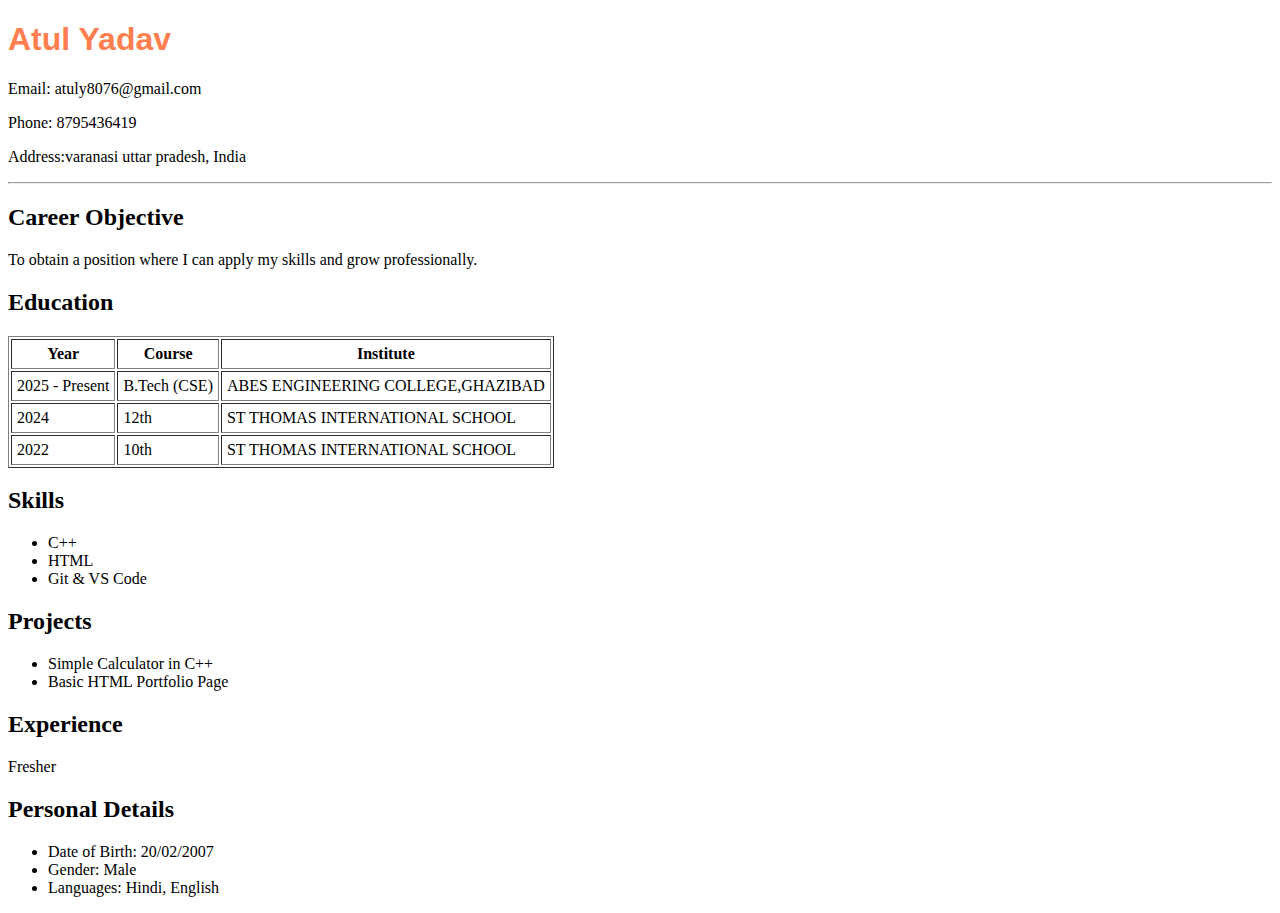
<file: index.html>
<!DOCTYPE html>
<html>
<head>
  <title>Simple Resume</title>
  <style>
    h1{ font-family: 'Franklin Gothic Medium', 'Arial Narrow', Arial, sans-serif; color: coral;}
  </style>
</head>
<body>

<h1>Atul Yadav</h1>
<p>Email: atuly8076@gmail.com</p>
<p>Phone: 8795436419</p>
<p>Address:varanasi uttar pradesh, India</p>
<hr>

<h2>Career Objective</h2>
<p>To obtain a position where I can apply my skills and grow professionally.</p>

<h2>Education</h2>
<table border="1" cellpadding="5">
  <tr>
    <th>Year</th>
    <th>Course</th>
    <th>Institute</th>
  </tr>
  <tr>
    <td>2025 - Present</td>
    <td>B.Tech (CSE)</td>
    <td>ABES ENGINEERING COLLEGE,GHAZIBAD</td>
  </tr>
  <tr>
    <td>2024</td>
    <td>12th</td>
    <td>ST THOMAS INTERNATIONAL SCHOOL</td>
  </tr>
  <tr>
    <td>2022</td>
    <td>10th</td>
    <td>ST THOMAS INTERNATIONAL SCHOOL</td>
  </tr>
</table>

<h2>Skills</h2>
<ul>
  <li>C++</li>
  <li>HTML </li>
  <li>Git & VS Code</li>
</ul>

<h2>Projects</h2>
<ul>
  <li>Simple Calculator in C++</li>
  <li>Basic HTML Portfolio Page</li>
</ul>

<h2>Experience</h2>
<p>Fresher</p>

<h2>Personal Details</h2>
<ul>
  <li>Date of Birth: 20/02/2007</li>
  <li>Gender: Male</li>
  <li>Languages: Hindi, English</li>
</ul>




</body>
</html>
</file>
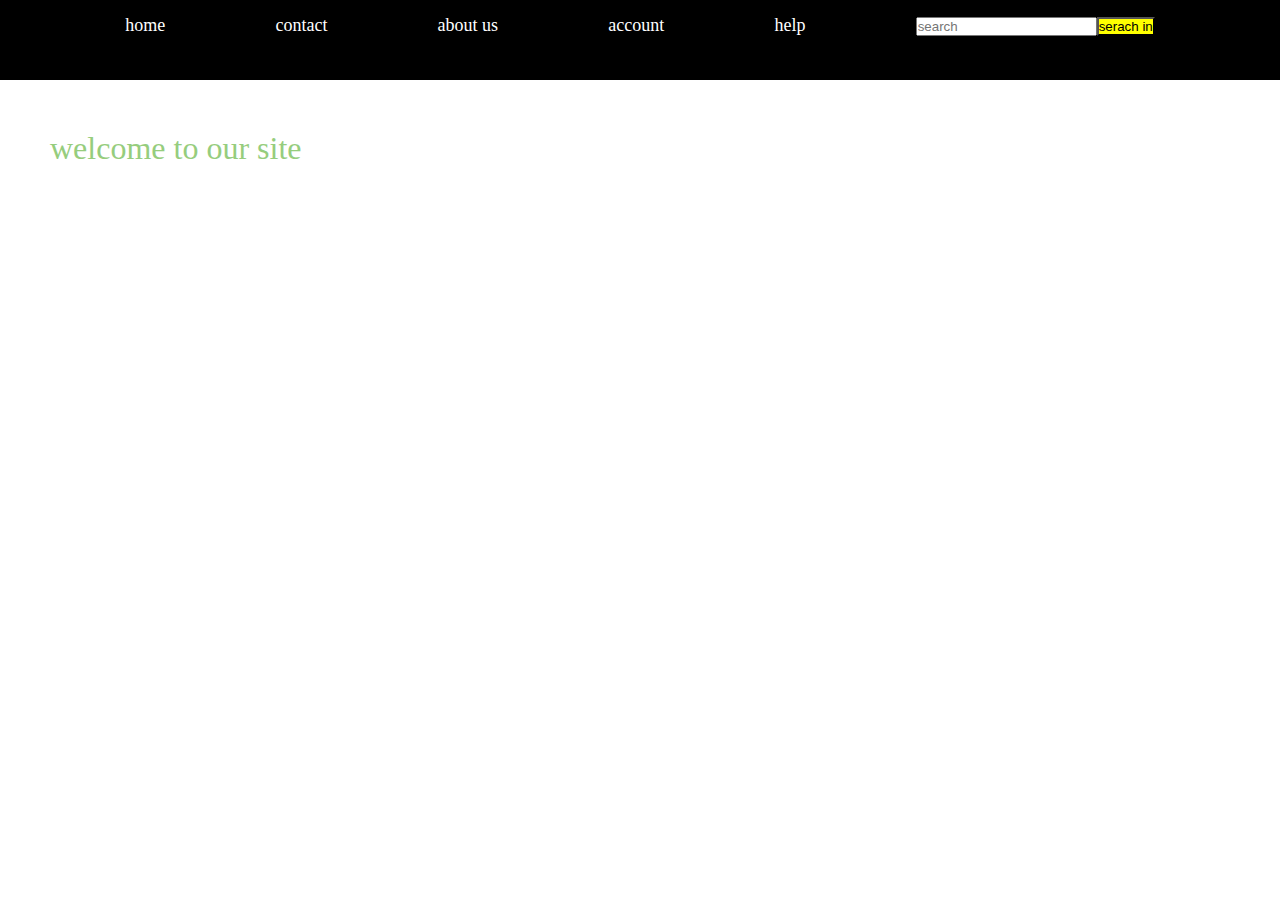
<file: st2.html>
<!DOCTYPE html>
<html lang="en">
<head>
    <meta charset="UTF-8">
    <meta name="viewport" content="width=device-width, initial-scale=1.0">
    <title>Navbar</title>
    <link rel="stylesheet" href="st2.css">
</head>
<body>
    <header>
        <div>
            <ul class="navbar">
                <li><a href="#">home</a></li>
                <li><a href="#">contact</a></li>
                <li><a href="#">about us</a></li>
                <li><a href="#">account</a></li>
                <li><a href="#">help</a></li>
                <li><input placeholder="search"><button>serach in</button></li>
            </ul>
        </div>
        <section>welcome to our site</section>
        <footer></footer>
    </header>
</body>
</html>
</file>
<file: st2.css>
*{
    margin: 0px;
    padding: 0px;
}
.navbar{
    height: 50px;
    
    background-color: black;
    display: flex;
    justify-content: space-evenly;
    font-size: large;
    padding:15px;
}
a{
    text-decoration: none;
    color: white;
  
}
li{
    list-style-type:none ;
    
}
button{
    background-color: rgb(255,255,0);
}
section{
    padding: 50px;
   font-size: 32px;
   color:rgb(150,205,125) ;
}
</file>
